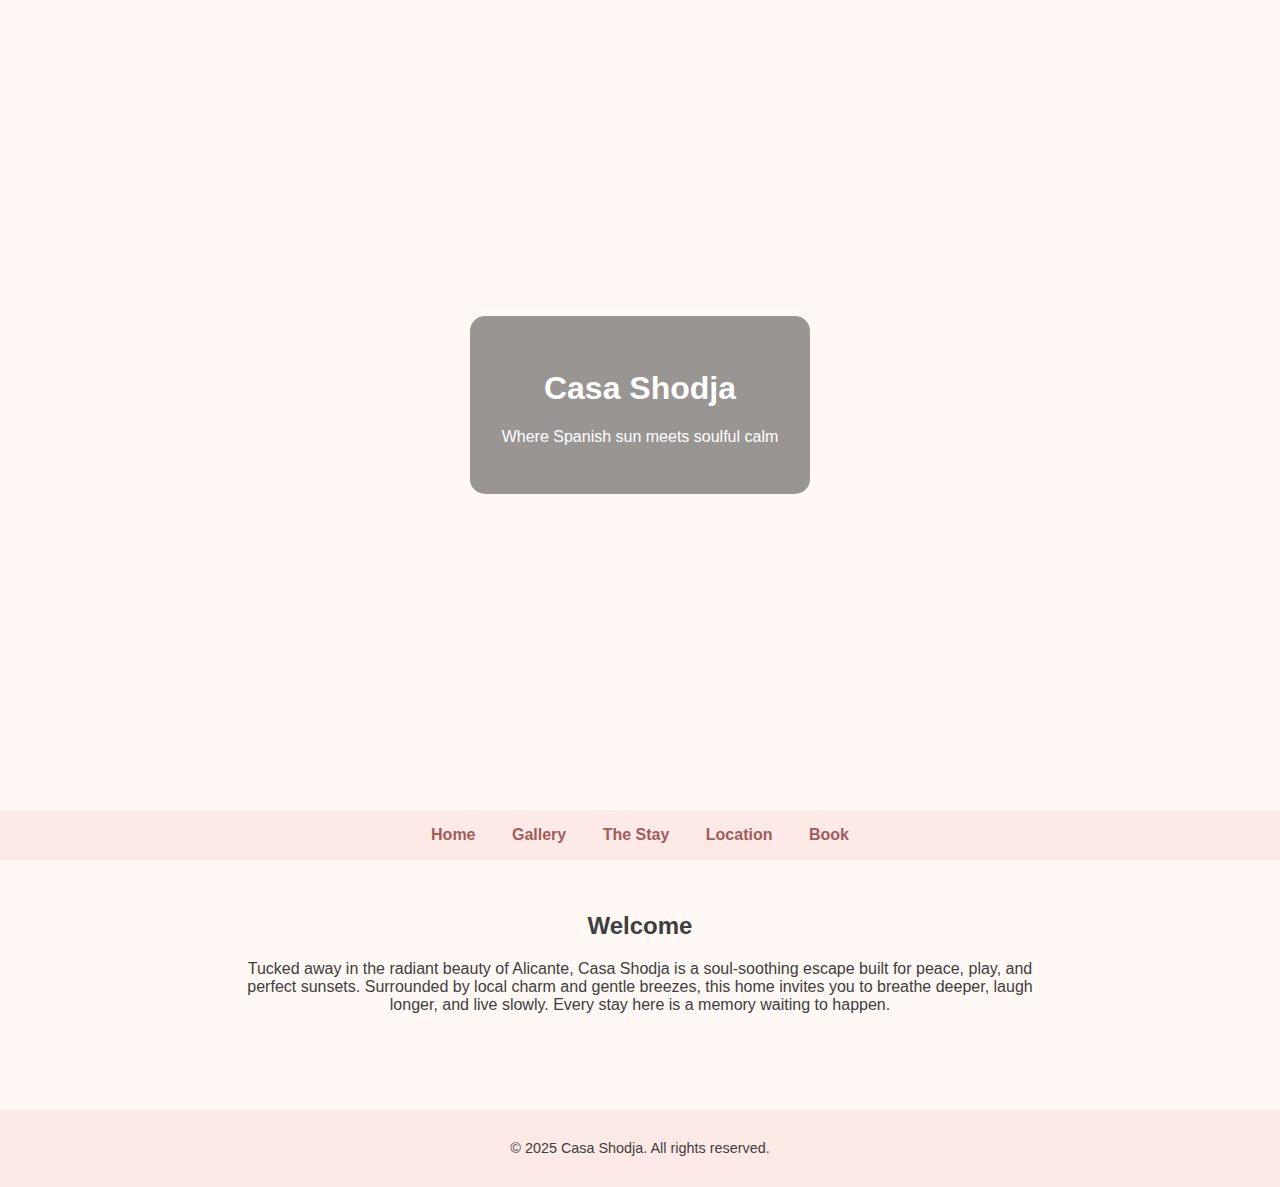
<file: index.html>
<!DOCTYPE html>
<html lang="en">
<head>
  <meta charset="UTF-8" />
  <meta name="viewport" content="width=device-width, initial-scale=1.0"/>
  <title>Casa Shodja</title>
  <link rel="stylesheet" href="style.css" />
</head>
<body>
  <header class="hero">
    <div class="hero-overlay">
      <h1>Casa Shodja</h1>
      <p>Where Spanish sun meets soulful calm</p>
    </div>
  </header>
  <nav>
    <a href="index.html">Home</a>
    <a href="gallery.html">Gallery</a>
    <a href="stay.html">The Stay</a>
    <a href="location.html">Location</a>
    <a href="book.html">Book</a>
  </nav>
  <main>
    <section class="welcome">
      <h2>Welcome</h2>
      <p>
        Tucked away in the radiant beauty of Alicante, Casa Shodja is a soul-soothing escape built for peace, play, and perfect sunsets. Surrounded by local charm and gentle breezes, this home invites you to breathe deeper, laugh longer, and live slowly. Every stay here is a memory waiting to happen.
      </p>
    </section>
  </main>
  <footer>
    <p>&copy; 2025 Casa Shodja. All rights reserved.</p>
  </footer>
</body>
</html>
</file>
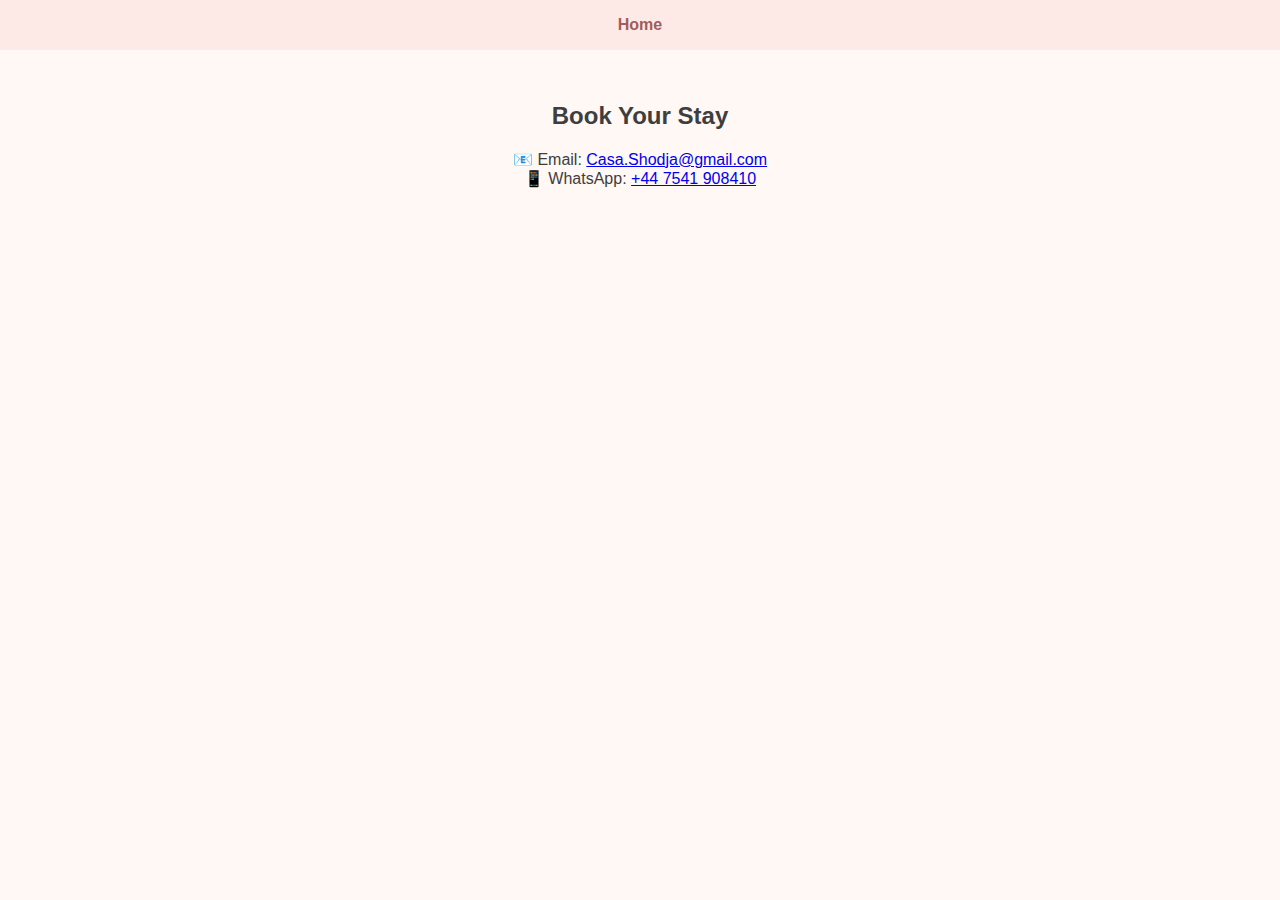
<file: book.html>
<!DOCTYPE html>
<html lang="en">
<head><meta charset="UTF-8"/><title>Book</title><link rel="stylesheet" href="style.css"/></head>
<body>
  <nav><a href="index.html">Home</a></nav>
  <main>
    <section class="welcome">
      <h2>Book Your Stay</h2>
      <p>
        📧 Email: <a href="mailto:Casa.Shodja@gmail.com">Casa.Shodja@gmail.com</a><br>
        📱 WhatsApp: <a href="https://wa.me/447541908410">+44 7541 908410</a>
      </p>
    </section>
  </main>
</body>
</html>
</file>
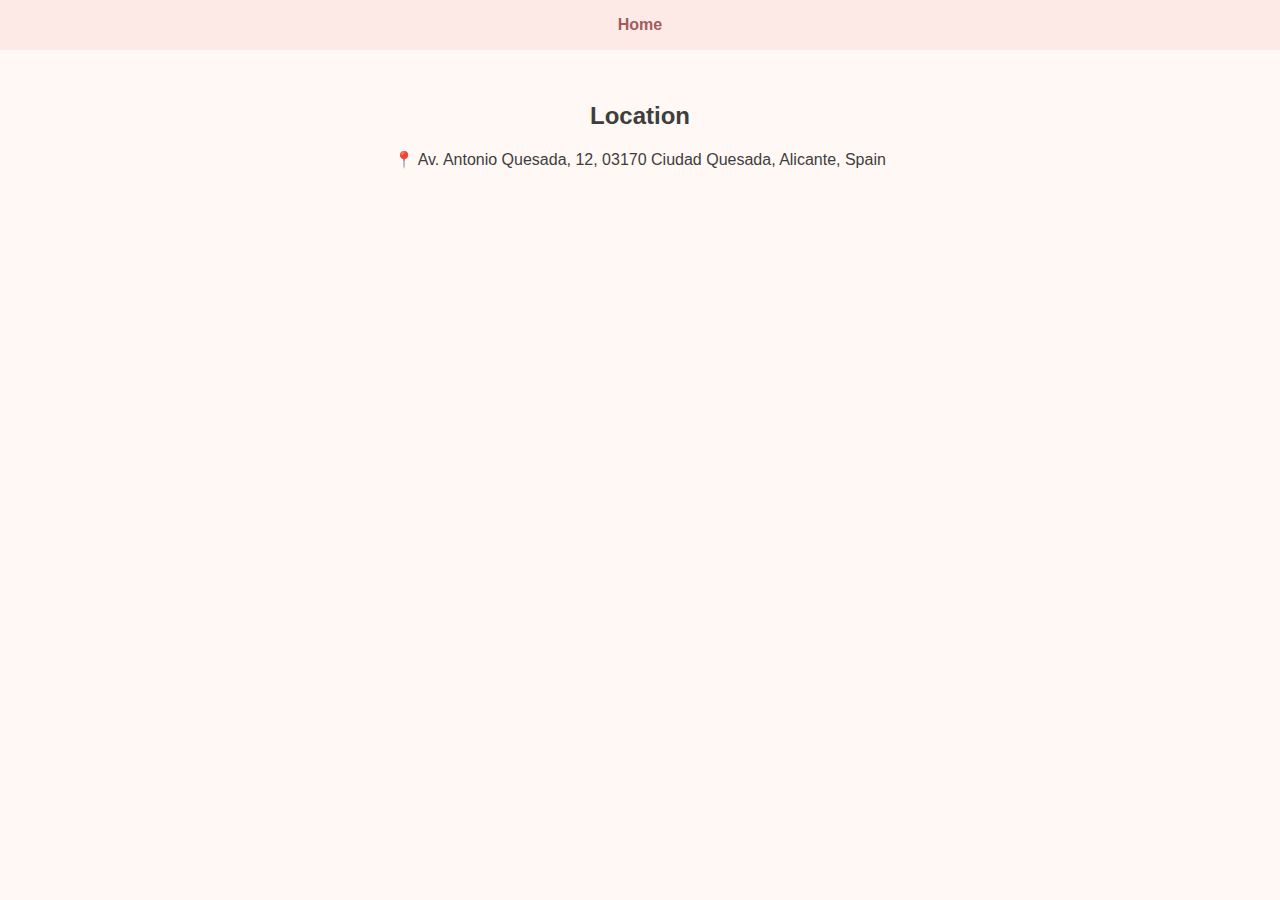
<file: location.html>
<!DOCTYPE html>
<html lang="en">
<head><meta charset="UTF-8"/><title>Location</title><link rel="stylesheet" href="style.css"/></head>
<body>
  <nav><a href="index.html">Home</a></nav>
  <main>
    <section class="welcome">
      <h2>Location</h2>
      <p>📍 Av. Antonio Quesada, 12, 03170 Ciudad Quesada, Alicante, Spain</p>
      <iframe src="https://www.google.com/maps?q=Av.+Antonio+Quesada,+12,+03170+Cdad.+Quesada,+Alicante,+Spain&output=embed"
        width="100%" height="300" style="border:0; border-radius: 12px;"></iframe>
    </section>
  </main>
</body>
</html>
</file>
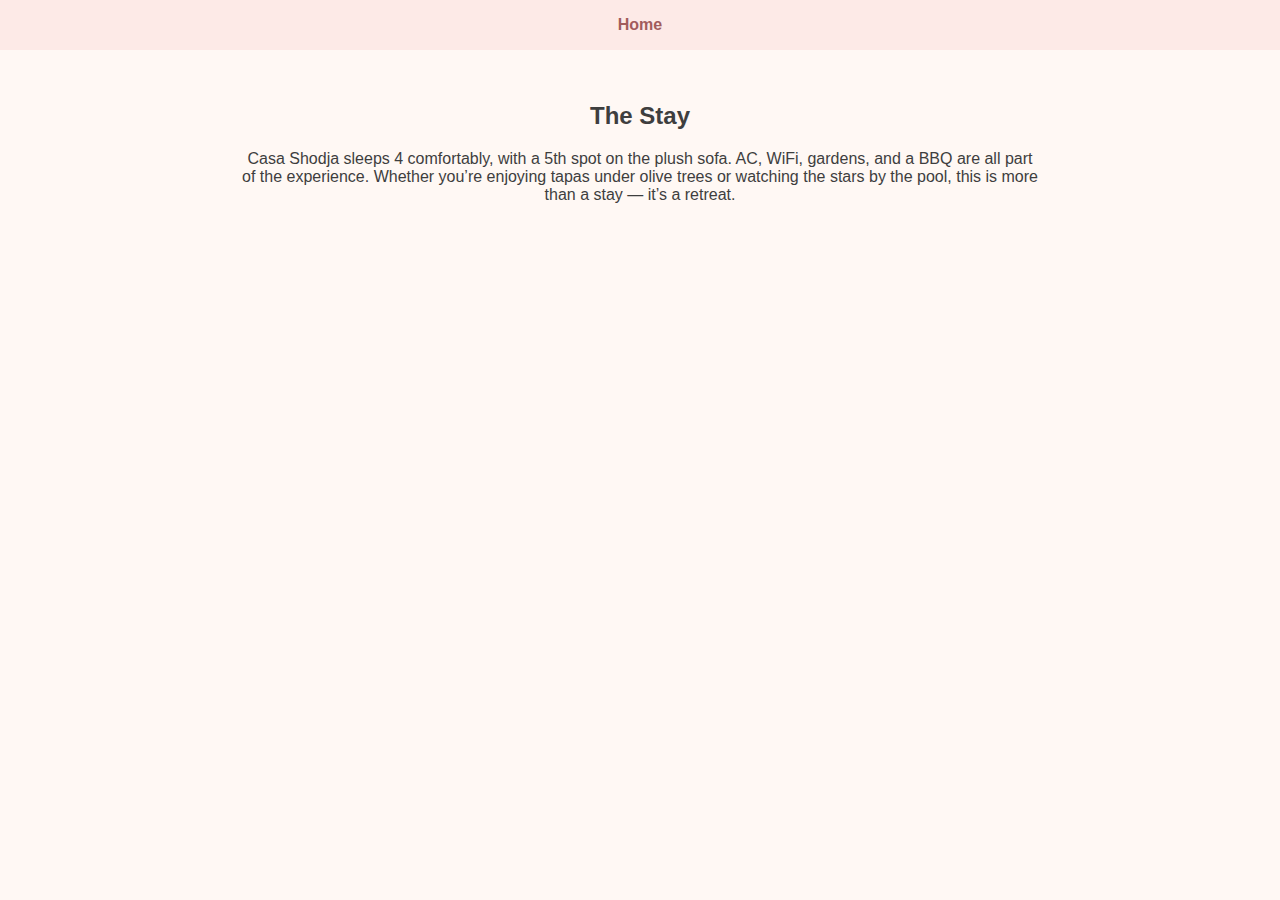
<file: stay.html>
<!DOCTYPE html>
<html lang="en">
<head><meta charset="UTF-8"/><title>The Stay</title><link rel="stylesheet" href="style.css"/></head>
<body>
  <nav><a href="index.html">Home</a></nav>
  <main>
    <section class="welcome">
      <h2>The Stay</h2>
      <p>Casa Shodja sleeps 4 comfortably, with a 5th spot on the plush sofa. AC, WiFi, gardens, and a BBQ are all part of the experience. Whether you’re enjoying tapas under olive trees or watching the stars by the pool, this is more than a stay — it’s a retreat.</p>
    </section>
  </main>
</body>
</html>
</file>
<file: style.css>
body {
  margin: 0;
  font-family: 'Segoe UI', sans-serif;
  background: #fff8f4;
  color: #3e3e3e;
}

header.hero {
  background-image: url('https://images.unsplash.com/photo-1581338834647-bd5fe6dace84');
  background-size: cover;
  background-position: center;
  height: 90vh;
  position: relative;
  color: white;
  display: flex;
  align-items: center;
  justify-content: center;
  text-align: center;
}

.hero-overlay {
  background: rgba(0, 0, 0, 0.4);
  padding: 2rem;
  border-radius: 15px;
}

nav {
  background: #fdeae7;
  padding: 1rem;
  text-align: center;
}

nav a {
  margin: 0 1rem;
  color: #a25c5c;
  text-decoration: none;
  font-weight: bold;
}

section.welcome {
  padding: 2rem;
  max-width: 800px;
  margin: auto;
  text-align: center;
}

footer {
  background: #fdeae7;
  padding: 1rem;
  text-align: center;
  font-size: 0.9rem;
  margin-top: 3rem;
}
</file>
